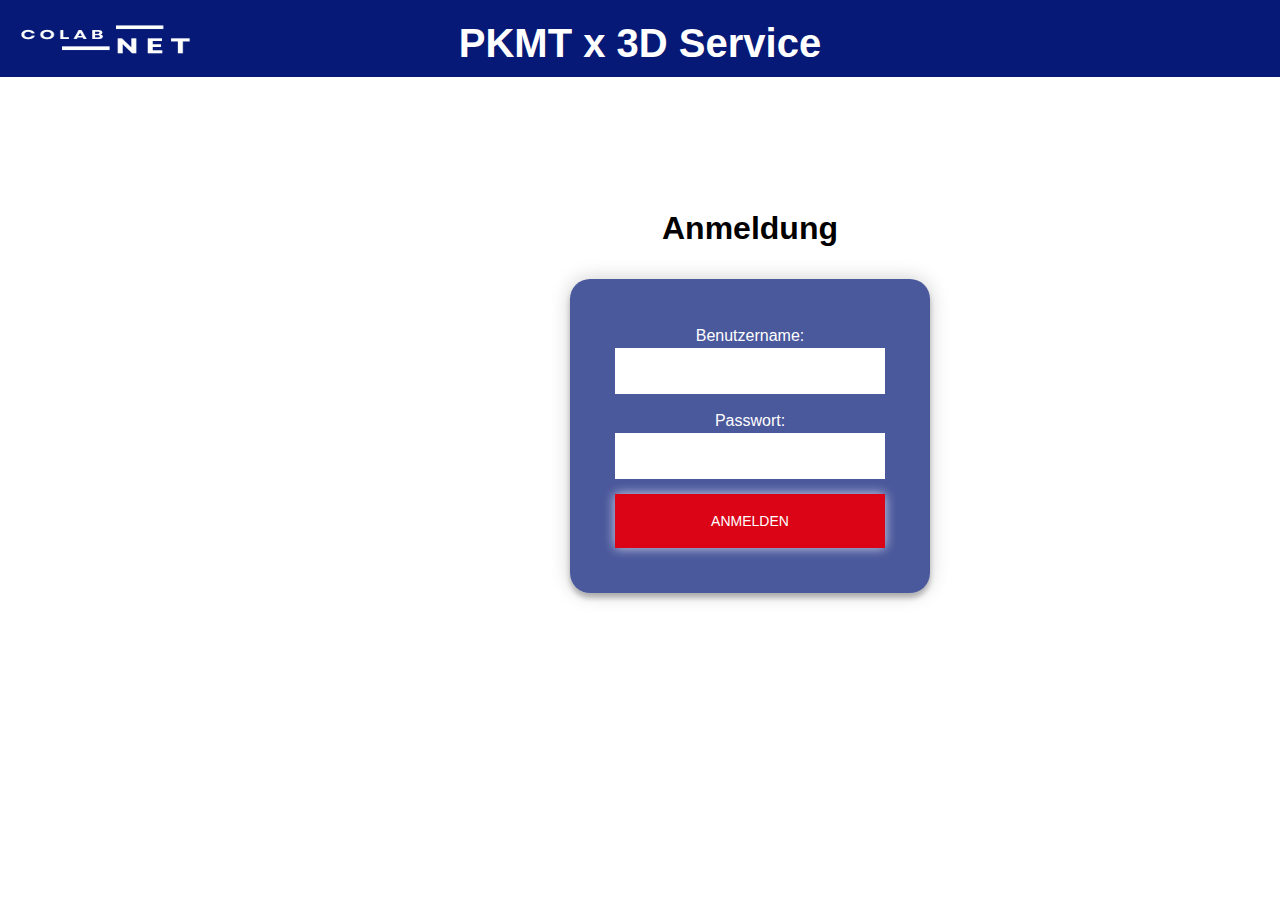
<file: docs/index.html>
<!DOCTYPE html>
<html lang="de">
<head>
    <meta charset="UTF-8">
    <meta name="viewport" content="width=device-width, initial-scale=1.0">
    <title>Anmeldung - ColabNet</title>
    <link rel="stylesheet" href="../docs/css/styles.css">
</head>
<body>
    <header>
        <div class="logo">
            <img class="logoImg" src="../media/ColabNet_Logo_RMVBG.png">
            <h1 class="site-title">PKMT x 3D Service</h1>
        </div>
    </header>

    <main>
        <section id="login" class="content">
            <h1 id="titleLogin">Anmeldung</h1>
            <form id="loginForm">
                <label for="username" style="display: block; line-height: 24px;">Benutzername:</label>
                <input type="text" id="username" name="username" required>
                
                <label for="password" style="display: block; line-height: 24px;">Passwort:</label>
                <input type="password" id="password" name="password" required>
                
                <button type="submit" style="display: block; line-height: 24px;">Anmelden</button>
            </form>
        </section>
    </main>

    <footer>
        <ul>
            <li><a href="#about">Über uns</a></li>
            <li><a href="#contact">Kontakt</a></li>
            <li><a href="#privacy">Datenschutz</a></li>
            <li><a href="#terms">Nutzungsbedingungen</a></li>
        </ul>
    </footer>

    <script src="../src/auth.js"></script>
</body>
</html>
</file>
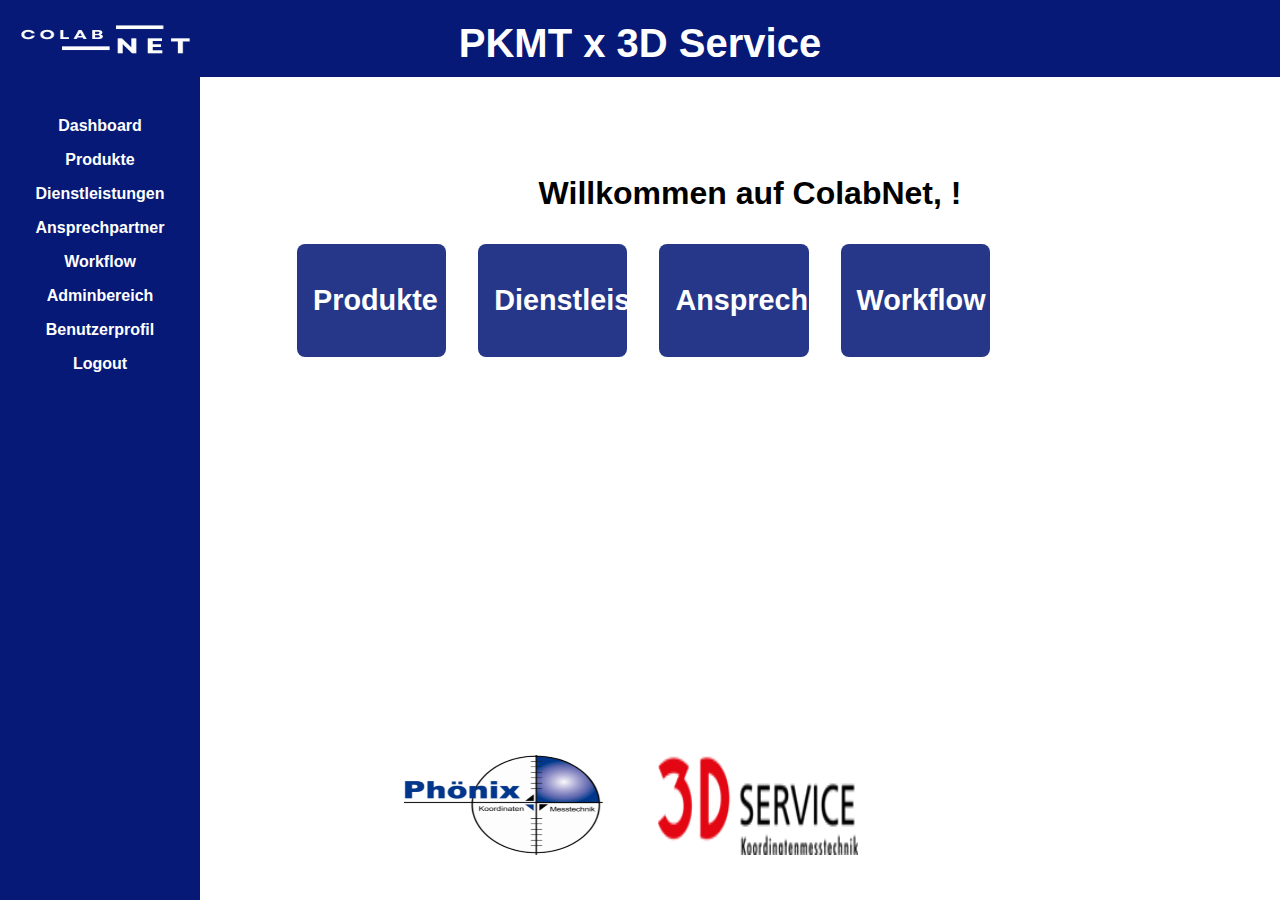
<file: docs/dashboard.html>
<!DOCTYPE html>
<html lang="de">
<head>
    <meta charset="UTF-8">
    <meta name="viewport" content="width=device-width, initial-scale=1.0">
    <title>ColabNet Dashboard</title>
    <link rel="stylesheet" href="../docs/css/styles.css">
    <script src="../src/auth.js"></script>
</head>
<body>
    <header>
        <div class="logo">
            <img class="logoImg" src="../media/ColabNet_Logo_RMVBG.png">
            <h1 class="site-title">PKMT x 3D Service</h1>
        </div>
    </header>

    <nav class="sidebar">
        <ul id="navList">
            <li><a href="dashboard.html">Dashboard</a></li>
            <li><a href="products.html">Produkte</a></li>
            <li><a href="services.html">Dienstleistungen</a></li>
            <li><a href="contacts.html">Ansprechpartner</a></li>
            <li><a href="workflow.html">Workflow</a></li>
            <li class="admin-only"><a href="admin.html">Adminbereich</a></li>
            <li><a href="user.html">Benutzerprofil</a></li>
            <li><a href="#" id="logoutButton">Logout</a></li>
        </ul>
    </nav>

    <main>
        <section id="dashboard" class="content">
            <h1>Willkommen auf ColabNet, <span id="username"></span>!</h1>
            <div id="adminSection" class="admin-only hidden">
                <h2>Adminbereich</h2>
                <p>Hier können Sie administrative Aufgaben durchführen.</p>
                <!-- Weitere Admin-spezifische Inhalte -->
            </div>
                <!-- <div id="unbearbeiteteAnfragen">
                <h2>Unbearbeitete Anfragen im Workflow: <span id="unbearbeiteteAnfragenCount">0</span></h2> 
            </div> -->
            <div class="tiles-container">
                <div class="tile">
                    <a href="produkte.html">
                        <h2>Produkte</h2>
                    </a>
                </div>
                <div class="tile">
                    <a href="dienstleistungen.html">
                        <h2>Dienstleistungen</h2>
                    </a>
                </div>
                <div class="tile">
                    <a href="ansprechpartner.html">
                        <h2>Ansprechpartner</h2>
                    </a>
                </div>
                <div class="tile">
                    <a href="workflow.html">
                        <h2>Workflow</h2>
                    </a>
                </div>
                <div class="tile admin-only hidden">
                    <a href="admin.html">
                        <h2>Adminbereich</h2>
                    </a>
                </div>
            </div>
        </section>
    </main>

    <footer>
        <ul>
            <li><a href="#about">Über uns</a></li>
            <li><a href="#contact">Kontakt</a></li>
            <li><a href="#privacy">Datenschutz</a></li>
            <li><a href="#terms">Nutzungsbedingungen</a></li>
        </ul>
        <img src="../media/Logo Phönix.png" alt="Phönix Logo" id="pkmtLogo" class="footerLogo">
        <img src="../media/logo-3dservice.png" alt="3D Service Logo" id="3dServiceLogo" class="footerLogo">
    </footer>

    <script src="../src/dashboard.js></script>
</body>
</html>
</file>
<file: docs/css/styles.css>
/* Allgemeine Stile für die Seite */
html {
    position: relative;
    min-height: 100%;
}

body {
    font-family: Arial, sans-serif;
    margin: 0;
    padding: 0;
    background-color: #ffffff;
}

header {
    background-color: #061977;
    color: #fff;
    padding: 1rem;
    text-align: left;
}


.footerLogo {
    max-width: 300px;
    max-height: 100px;
    width: 200px;
    height: 100px;
    margin: 0 auto 0;
    margin-top: 20px;
    margin-right: 50px;
    margin-bottom: 25px;
    }   


.footer img {
    width: 300px;
    height: 100px;
    margin: 0 auto 0;
}

.logo {
    font-size: 1.5rem;
    font-weight: bold;
    color: hsl(0, 0%, 100%);
}

.site-title {
    font-size: 2.5rem;
    font-weight: bold;
    color: hsl(0, 0%, 100%);
    margin-top: -45px;
    margin-bottom: -5px;  
}

.logoImg {
    width: 192px;
    height: 134px;
    margin: -45px 0 -45px 0;  
}

main {
    margin-left: 220px;
    padding: 2rem;
    box-sizing: border-box;
}

h1 {
    text-align: center;
    margin-bottom: 2rem;
}

#dashboard {
    width: auto;
    margin: 0 auto  100px;  
    padding: 45px;


}

/* LOGIN */

#login {
    display: flex-inline;
    text-align: center;
    justify-content: center;
    width: 360px;
    padding: 8% 0 0;
    margin: auto;
}

#loginForm {
    position: relative;
    z-index: 1;
    background: #061977b9;
    color: #ffffff;
    max-width: 560px;
    margin-left: 0 auto 100px;
    padding: 45px;
    text-align: center;
    box-shadow: 0 0 20px 0 rgba(0, 0, 0, 0.2), 0 5px 5px 0 rgba(0, 0, 0, 0.24);
    border-radius: 20px;
}

#loginForm input {
    font-family: "Roboto", sans-serif;
    outline: 0;
    background: #ffffff;
    width: 100%;
    border: 0;
    margin: 0 0 15px;
    padding: 15px;
    box-sizing: border-box;
    font-size: 14px;
}
#loginForm button {
    font-family: "Roboto", sans-serif;
    text-transform: uppercase;
    outline: 0;
    background: #da0416;
    width: 100%;
    border: 0;
    padding: 15px;
    color: #ffffff;
    font-size: 14px;
    -webkit-transition: all 0.3 ease;
    transition: all 0.3 ease;
    cursor: pointer;
    -webkit-box-shadow: 0px 0px 11px 0px rgba(255,255,255,0.75); 
    box-shadow: 0px 0px 11px 0px rgba(255,255,255,0.75);
}

#loginForm button:hover,#loginForm button:active,#loginForm button:focus {
    background: #43A047;
}

/*Sidebar Elements*/

.sidebar {
    background-color: #061977;
    color: #fff;
    height: 100vh;
    padding-top: 1rem;
    position: fixed;
    width: 200px;
    font-weight: 800;
}

.sidebar ul {
    list-style-type: none;
    padding: 0;
}

.sidebar ul li {
    padding: 0.5rem;
    text-align: center;
}

.sidebar ul li a {
    color: #ffffff; 
    display: block;
    text-decoration: none;
}

.sidebar ul li a:hover {
    background-color: #45a29e;
    border-radius: 20px;
}


/* Grid für die Kacheln */

.tiles-container, .cards-container {
    display: flex;
    flex-wrap: wrap;
    gap: 2rem;
}

.tile, .productCard, .serviceCard {
    /* background-color: #1d40b1c2; */ /* Farbe mit Transparenz */
    background: #061977de;
    color: #fff;
    padding: 1rem;
    border-radius: 8px;
    text-align: center;
    transition: transform 0.3s, box-shadow 0.3s;
    width: calc(20% - 2rem);
    box-sizing: border-box;
}

.tile:hover, .productCard:hover, .serviceCard:hover {
    transform: translateY(-5px);
    box-shadow: 0 8px 16px rgba(0, 0, 0, 0.2);
}

.tile a, .productCard a, .serviceCard a {
    color: #fff;
    text-decoration: none;
    font-size: 1.2rem;
}

/* Kacheln für Produkte und Dienstleistungen */

.productCard img, .serviceCard img {
    max-width: 100%;
    border-radius: 8px;
    margin-bottom: 0.5rem;
}

.productCard h3, .serviceCard h3 {
    margin: 0.5rem 0;
}

.productCard p, .serviceCard p {
    flex: 1;
}

.productCard .price, .serviceCard .price {
    font-weight: bold;
    color: #fff;
}

/* Suchleiste und Filter */
#searchBar, #categoryFilter {
    width: calc(50% - 1rem);
    padding: 0.5rem;
    margin-bottom: 1rem;
    border: 1px solid #ccc;
    border-radius: 4px;
    display: inline-block;
    box-sizing: border-box;
}

#searchBar {
    margin-right: 1rem;
}

.search-and-filter {
    display: flex;
    justify-content: space-between;
    align-items: center;
    margin-bottom: 2rem;
}

/* Buttons */

#addProductButton, #addServiceButton {
    padding: 0.5rem 1rem;
    background-color: #da0416;
    color: #fff;
    border: none;
    border-radius: 8px;
    cursor: pointer;
    transition: background-color 0.3s ease;
    margin-bottom: 20px;
}

#addProductButton:hover, #addServiceButton:hover {
    background-color: #218838;
}

/* Formulare */
#newProductForm, #newServiceForm, #newUserForm, #inquireForm {
    display: flex;
    flex-direction: column;
}

#newProductForm label, #newServiceForm label, #newUserForm label, #inquireForm label {
    margin-top: 0.5rem;
}

#newProductForm input, #newProductForm textarea, #newProductForm select, 
#newServiceForm input, #newServiceForm textarea, #newServiceForm select,
#newUserForm input, #newUserForm select, #inquireForm textarea {
    margin-top: 0.5rem;
    padding: 0.5rem;
    border: 1px solid #ccc;
    border-radius: 4px;
}

#newProductForm button, #newServiceForm button, #newUserForm button, #inquireForm button {
    margin-top: 1rem;
    padding: 0.5rem 1rem;
    background-color: #da0416;
    color: #fff;
    border: none;
    border-radius: 4px;
    cursor: pointer;
    transition: background-color 0.3s ease;
}

#newProductForm button:hover, #newServiceForm button:hover, #newUserForm button:hover, #inquireForm button:hover {
    background-color: #218838;
}

/* Detailansicht */
#detailProductImage, #detailServiceImage {
    max-width: 85%;
    max-height: 400px;
    margin-bottom: 1rem;
}

#inquireButton {
    margin-top: 1rem;
    padding: 0.5rem 1rem;
    background-color: #da0416;
    color: #fff;
    border: none;
    border-radius: 4px;
    cursor: pointer;
    transition: background-color 0.3s ease;
}

#inquireButton:hover {
    background-color: #218838;
}

/* Formular für Anfragen */
#inquireForm {
    display: flex;
    flex-direction: column;
}

#inquireForm label {
    margin-top: 0.5rem;
}

#inquireForm textarea {
    margin-top: 0.5rem;
    padding: 0.5rem;
    border: 1px solid #ccc;
    border-radius: 4px;
}

#inquireForm button {
    margin-top: 1rem;
    padding: 0.5rem 1rem;
    background-color: #da0416;
    color: #fff;
    border: none;
    border-radius: 4px;
    cursor: pointer;
    transition: background-color 0.3s ease;
}

#inquireForm button:hover {
    background-color: #218838;
}

/* Tabelle */
table {
    width: 100%;
    border-collapse: collapse;
    margin-top: 2rem;
}

table, th, td {
    border: 1px solid #ccc;
}

th, td {
    padding: 0.5rem;
    text-align: left;
    
}

th {
    background-color: #f4f4f4;
    
}

td {
    cursor: pointer;
}

.unbearbeitet {
    background-color: #f8d7da;
}

.in-bearbeitung {
    background-color: #fff3cd;
}

.abgeschlossen {
    background-color: #d4edda;
}

td a {
    color: #007BFF;
    text-decoration: none;
}

td a:hover {
    text-decoration: underline;
}

/* Popup */
.popup {
    position: fixed;
    top: 0;
    left: 0;
    width: 100%;
    height: 100%;
    background-color: rgba(0, 0, 0, 0.5);
    display: flex;
    justify-content: center;
    align-items: center;
    z-index: 1000;
}

.popup-content {
    background-color: #fff;
    padding: 2rem;
    border-radius: 8px;
    width: 25%;
    box-shadow: 0 0 10px rgba(31, 20, 20, 0.1);
    position: relative;
    text-align: center;
}

.hidden {
    display: none;
}

.close-button {
    position: absolute;
    top: 10px;
    right: 10px;
    font-size: 1.5rem;
    cursor: pointer;
}

/* Formulare */
#newProductForm, #newServiceForm, #newUserForm, #editUserForm, #inquireForm {
    display: flex;
    flex-direction: column;
}

#newProductForm label, #newServiceForm label, #newUserForm label, #editUserForm label, #inquireForm label {
    margin-top: 0.5rem;
    text-align: left;
}

#newProductForm input, #newProductForm textarea, #newProductForm select, 
#newServiceForm input, #newServiceForm textarea, #newServiceForm select,
#newUserForm input, #newUserForm select, #editUserForm input, #editUserForm select, #inquireForm textarea {
    margin-top: 0.5rem;
    padding: 0.5rem;
    border: 1px solid #ccc;
    border-radius: 4px;
    
}

#newProductForm button, #newServiceForm button, #newUserForm button, #editUserForm button, #inquireForm button, #updateStatusButton {
    margin-top: 1rem;
    padding: 0.5rem 1rem;
    background-color: #da0416;
    color: #fff;
    border: none;
    border-radius: 4px;
    cursor: pointer;
    transition: background-color 0.3s ease;
}

#newProductForm button:hover, #newServiceForm button:hover, #newUserForm button:hover, #editUserForm button:hover, #inquireForm button:hover, #updateStatusButton:hover {
    background-color: #218838;
}

/* Detailansicht */
#detailProductImage, #detailServiceImage {
    max-width: 100%;
    max-height: 400px;
    margin-bottom: 1rem;
}

#inquireButton, #markAsProcessedButton {
    margin-top: 1rem;
    padding: 0.5rem 1rem;
    background-color: #da0416;
    color: #fff;
    border: none;
    border-radius: 4px;
    cursor: pointer;
    transition: background-color 0.3s ease;
}

#inquireButton:hover, #markAsProcessedButton:hover {
    background-color: #218838;
}

/* Formular für Anfragen */
#inquireForm {
    display: flex;
    flex-direction: column;
}

#inquireForm label {
    margin-top: 0.5rem;
}

#inquireForm textarea {
    margin-top: 0.5rem;
    padding: 0.5rem;
    border: 1px solid #ccc;
    border-radius: 4px;
}

#inquireForm button {
    margin-top: 1rem;
    padding: 0.5rem 1rem;
    background-color: #da0416;
    color: #fff;
    border: none;
    border-radius: 4px;
    cursor: pointer;
    transition: background-color 0.3s ease;
}

#inquireForm button:hover {
    background-color: #218838;
}

/* Footer */
footer {
    
    color: #fff;
    padding: 1rem;
    text-align: center;
    width: 100%;
    position: absolute;
    left: 0;
    bottom: 0;
    width: 100%;
    overflow: hidden;
}


footer ul {
    list-style-type: none;
    padding: 0;
    margin: 0;
}

footer ul li {
    display: inline;
    margin: 0 1rem;
}

footer ul li a {
    color: #fff;
    text-decoration: none;
}

footer ul li a:hover {
    text-decoration: underline;
}

/* Benutzerprofil */

#userProfileForm {
    display: flex;
    flex-direction: column;
}

#userProfileForm label {
    margin-top: 0.5rem;
}

#userProfileForm input, #userProfileForm select {
    margin-top: 0.5rem;
    padding: 0.5rem;
    border: 1px solid #ccc;
    border-radius: 4px;
}

#userProfileForm button {
    margin-top: 1rem;
    padding: 0.5rem 1rem;
    background-color: #da0416;
    color: #fff;
    border: none;
    border-radius: 4px;
    cursor: pointer;
    transition: background-color 0.3s ease;
}

#userProfileForm button:hover {
    background-color: #218838;
}

/* Tabs */

.tabs {
    display: flex;
    margin-bottom: 20px;
}

.tab-button {
    padding: 10px 20px;
    border: none;
    background-color: #f1f1f1;
    cursor: pointer;
    margin-right: 5px;
}

.tab-button.active {
    background-color: #ddd;
}

.tab-content {
    display: none;
}

.tab-content.active {
    display: block;
}


.hidden {
    display: none;
}

/* Kacheln für Unternehmen und Kontakte */

.companyCard {
    border: 1px solid #ddd;
    padding: 20px;
    margin-bottom: 20px;
    border-radius: 8px;
}

.contactCard {
    display: inline-block;
    width: 200px;
    border: 1px solid #ddd;
    border-radius: 8px;
    margin: 10px;
    padding: 10px;
    text-align: center;
}

.contactCard img {
    width: 100%;
    height: auto;
    border-radius: 50%;
}
</file>
